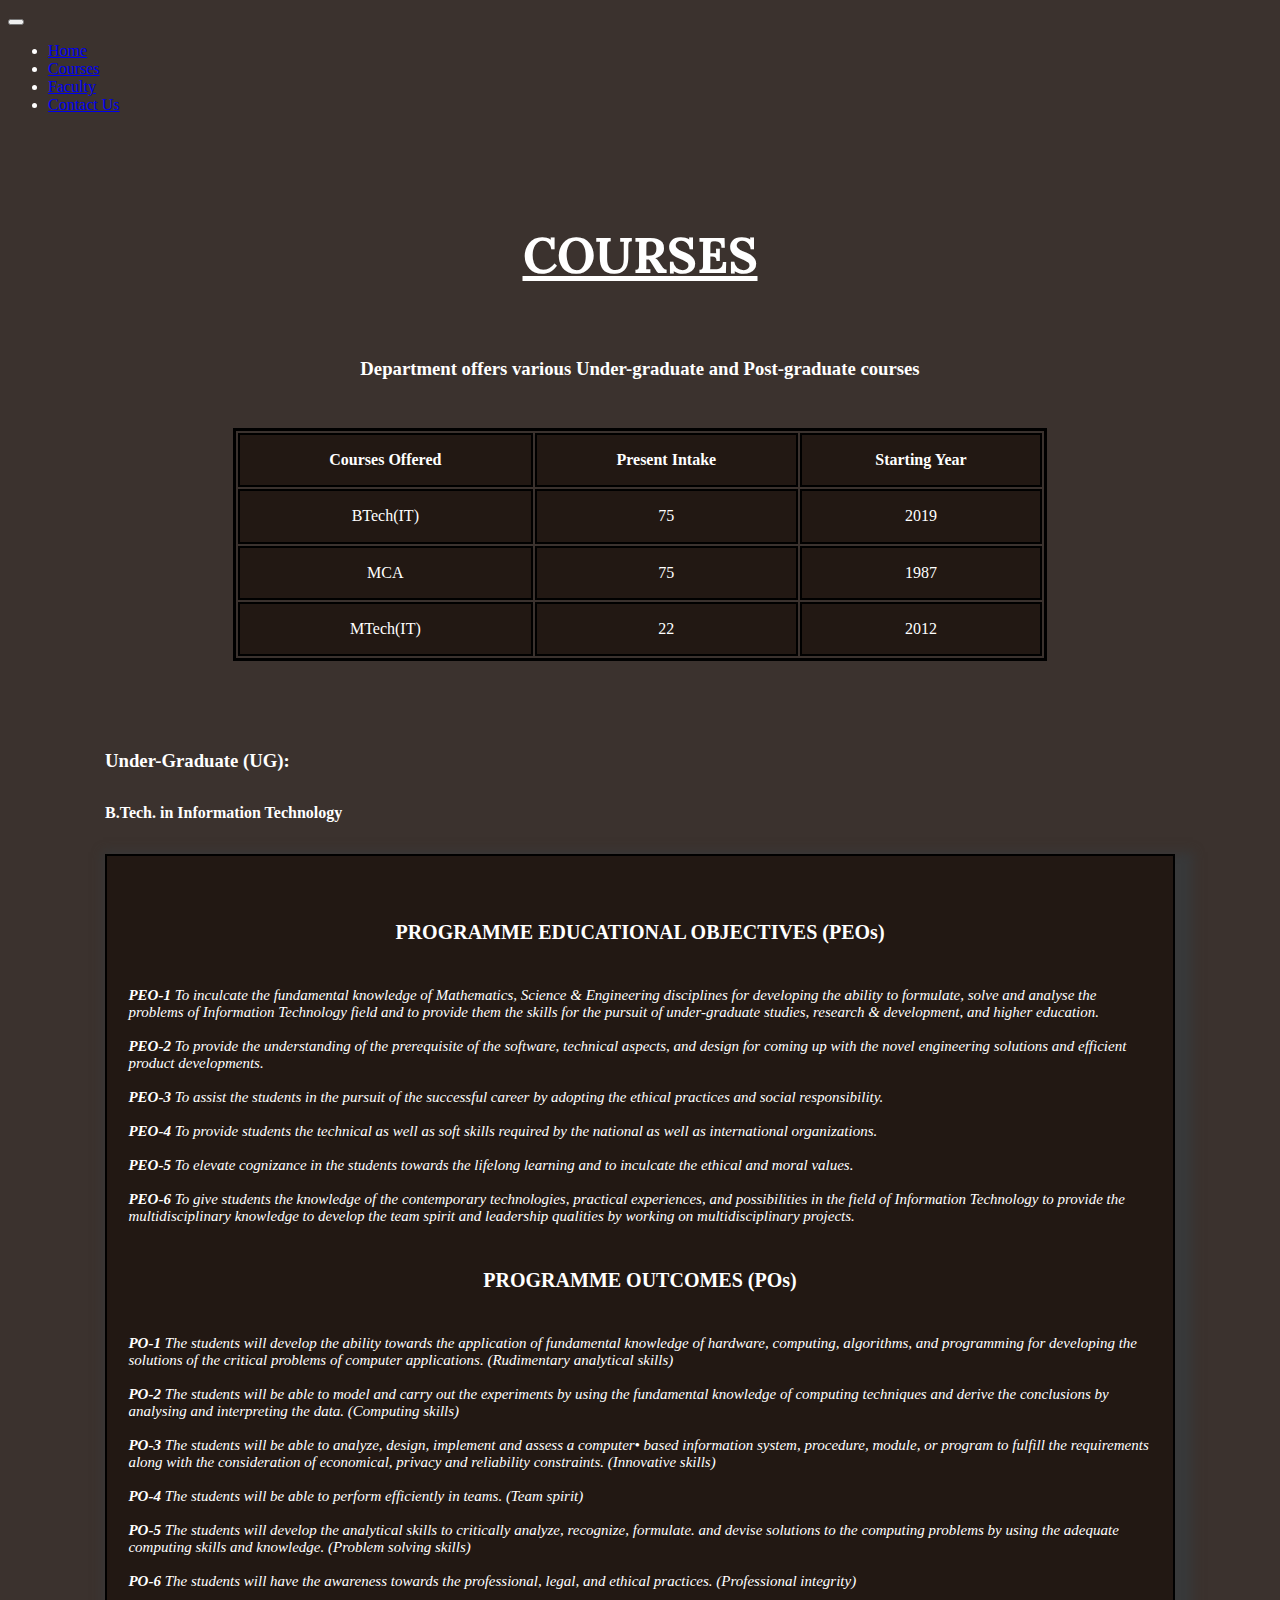
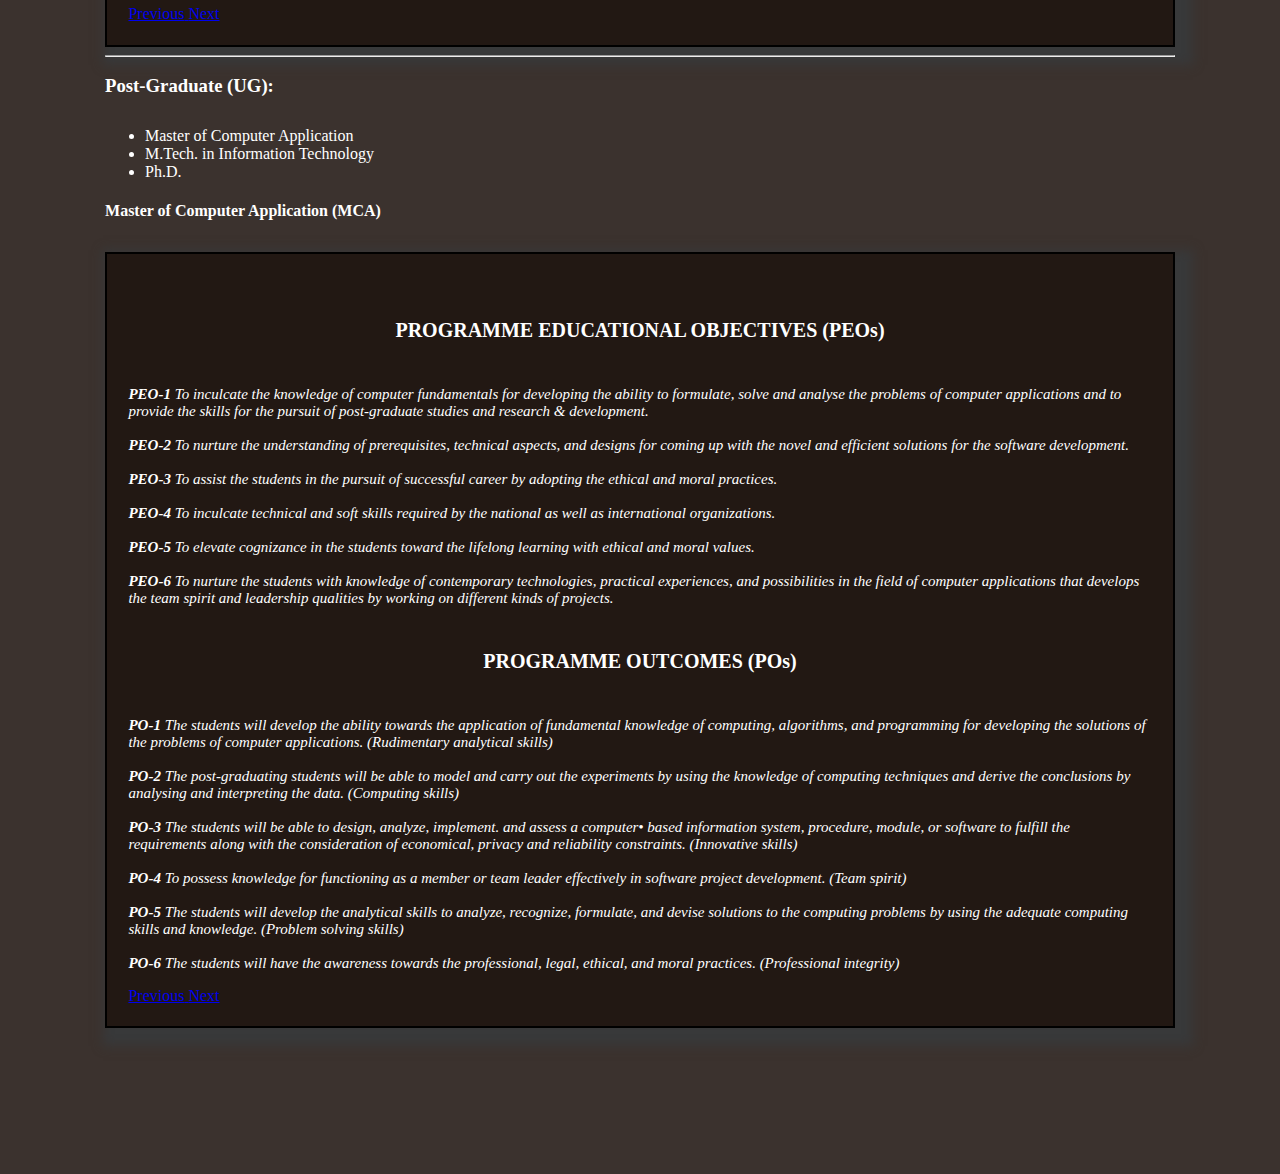
<file: courses.html>
<!DOCTYPE html>
<html lang="en">

<head>
    <meta charset="UTF-8">
    <meta http-equiv="X-UA-Compatible" content="IE=edge">
    <meta name="viewport" content="width=device-width, initial-scale=1.0">
    <title>Courses</title>
    <link rel="stylesheet" href="courses.css">
    <link rel="stylesheet" href="https://maxcdn.bootstrapcdn.com/bootstrap/4.0.0-beta/css/bootstrap.min.css"
        integrity="sha384-/Y6pD6FV/Vv2HJnA6t+vslU6fwYXjCFtcEpHbNJ0lyAFsXTsjBbfaDjzALeQsN6M" crossorigin="anonymous">
    <script src="https://code.jquery.com/jquery-3.2.1.slim.min.js"
        integrity="sha384-KJ3o2DKtIkvYIK3UENzmM7KCkRr/rE9/Qpg6aAZGJwFDMVNA/GpGFF93hXpG5KkN"
        crossorigin="anonymous"></script>
    <script src="https://maxcdn.bootstrapcdn.com/bootstrap/4.0.0-beta/js/bootstrap.min.js"
        integrity="sha384-h0AbiXch4ZDo7tp9hKZ4TsHbi047NrKGLO3SEJAg45jXxnGIfYzk4Si90RDIqNm1"
        crossorigin="anonymous"></script>
    <script src="https://cdnjs.cloudflare.com/ajax/libs/popper.js/1.11.0/umd/popper.min.js"
        integrity="sha384-b/U6ypiBEHpOf/4+1nzFpr53nxSS+GLCkfwBdFNTxtclqqenISfwAzpKaMNFNmj4"
        crossorigin="anonymous"></script>
    <!-- Favicon-->
    <link rel="icon" type="image/x-icon" href="assets/favicon.ico" />
</head>

<body>

    <section id="nav">
        <nav class="navbar navbar-full navbar-expand-sm navbar-dark bg-dark text-bright">

            <button class="navbar-toggler" type="button" data-toggle="collapse" data-target="#navbarNav"
                aria-controls="navbarNav" aria-expanded="false" aria-label="Toggle navigation">
                <span class="navbar-toggler-icon"></span>
            </button>

            <div class="collapse navbar-collapse" id="navbarNav">

                <ul class="navbar-nav ml-auto">
                    <li class="nav-item">
                        <a class="nav-link" href="index.html">Home</a>
                    </li>
                    <li class="nav-item">
                        <a class="nav-link" href="courses.html">Courses</a>
                    </li>
                    <li class="nav-item">
                        <a class="nav-link" href="Faculty.html">Faculty</a>
                    </li>
                    <li class="nav-item">
                        <a class="nav-link" href="contact.html">Contact Us</a>
                    </li>
                </ul>
            </div>
        </nav>
    </section>
    <section id="content">
    <h1><u>COURSES</u></h1><br>
    <h3>Department offers various Under-graduate and Post-graduate courses</h3><br>
    <center>
        <table cellspacing="2px">
            <tr>
                <th>Courses Offered</th>
                <th>Present Intake</th>
                <th>Starting Year</th>
            </tr>
            <tr>
                <td>BTech(IT)</td>
                <td>75</td>
                <td>2019</td>
            </tr>
            <tr>
                <td>MCA</td>
                <td>75</td>
                <td>1987</td>
            </tr>
            <tr>
                <td>MTech(IT)</td>
                <td>22</td>
                <td>2012</td>
            </tr>
        </table>
    </center>
    <section id="content">
        <h3 class="year-head">Under-Graduate (UG):</h3>
        <h4>B.Tech. in Information Technology</h4>

        <div id="carouselExampleControls" class="carousel slide" data-ride="carousel">
            <div class="carousel-inner">

                <div class="carousel-item active program">
                    <h5>PROGRAMME EDUCATIONAL OBJECTIVES (PEOs)</h5>
                    <em>
                        <p>
                            <b>PEO-1</b> To inculcate the fundamental knowledge of Mathematics, Science &
                            Engineering
                            disciplines
                            for developing the ability to formulate, solve and analyse the problems of
                            Information
                            Technology field and to provide them the skills for the pursuit of under-graduate
                            studies,
                            research & development, and higher education.<br><br>

                            <b>PEO-2</b> To provide the understanding of the prerequisite of the software,
                            technical
                            aspects, and
                            design for coming up with the novel engineering solutions and efficient product
                            developments.<br><br>

                            <b>PEO-3</b> To assist the students in the pursuit of the successful career by
                            adopting the
                            ethical
                            practices and social responsibility.<br><br>

                            <b>PEO-4</b> To provide students the technical as well as soft skills required by
                            the
                            national as well
                            as international organizations.<br><br>
                            <b>PEO-5</b> To elevate cognizance in the students towards the lifelong learning and
                            to
                            inculcate the
                            ethical and moral values.<br><br>

                            <b>PEO-6</b> To give students the knowledge of the contemporary technologies,
                            practical
                            experiences,
                            and possibilities in the field of Information Technology to provide the
                            multidisciplinary
                            knowledge to develop the team spirit and leadership qualities by working on
                            multidisciplinary
                            projects.<br>
                        </p>

                    </em>


                </div>

                <div class="carousel-item web-d">
                    <h5>PROGRAMME OUTCOMES (POs)</h5>
                    <em>
                        <p>
                            <b>PO-1 </b>The students will develop the ability towards the application of fundamental
                            knowledge of
                            hardware, computing, algorithms, and programming for developing the solutions of the
                            critical
                            problems of computer applications. (Rudimentary analytical skills)<br><br>

                            <b>PO-2 </b>The students will be able to model and carry out the experiments by using the
                            fundamental
                            knowledge of computing techniques and derive the conclusions by analysing and interpreting
                            the
                            data. (Computing skills)<br><br>

                            <b>PO-3 </b>The students will be able to analyze, design, implement and assess a computer•
                            based
                            information system, procedure, module, or program to fulfill the requirements along with the
                            consideration of economical, privacy and reliability constraints. (Innovative
                            skills)<br><br>

                            <b>PO-4 </b>The students will be able to perform efficiently in teams. (Team spirit)<br><br>

                            <b>PO-5 </b>The students will develop the analytical skills to critically analyze,
                            recognize,
                            formulate. and devise solutions to the computing problems by using the adequate computing
                            skills
                            and knowledge. (Problem solving skills)<br><br>

                            <b>PO-6 </b>The students will have the awareness towards the professional, legal, and
                            ethical
                            practices. (Professional integrity)<br>

                        </p>

                    </em>

                </div>

                <a class="carousel-control-prev" href="#carouselExampleControls" role="button" data-slide="prev">
                    <span class="carousel-control-prev-icon" aria-hidden="true"></span>
                    <span class="sr-only">Previous</span>
                </a>
                <a class="carousel-control-next" href="#carouselExampleControls" role="button" data-slide="next">
                    <span class="carousel-control-next-icon" aria-hidden="true"></span>
                    <span class="sr-only">Next</span>
                </a>

            </div>



            <hr>
            <h3 class="year-head">Post-Graduate (UG):</h3>
            <ul>
                <li>Master of Computer Application</li>
                <li>M.Tech. in Information Technology</li>
                <li>Ph.D.</li>
            </ul>

            <h4>Master of Computer Application (MCA)</h4>


            <div id="carouselExampleControls2" class="carousel slide" data-ride="carousel">
                <div class="carousel-inner">

                    <div class="carousel-item active program">
                        <h5>PROGRAMME EDUCATIONAL OBJECTIVES (PEOs)</h5>
                        <em>
                            <p>
                                <b>PEO-1</b> To inculcate the knowledge of computer fundamentals for developing the
                                ability to
                                formulate, solve and analyse the problems of computer applications and to provide the
                                skills for
                                the pursuit of post-graduate studies and research & development.<br><br>

                                <b>PEO-2</b> To nurture the understanding of prerequisites, technical aspects, and
                                designs for coming
                                up with the novel and efficient solutions for the software development.<br><br>

                                <b>PEO-3</b> To assist the students in the pursuit of successful career by adopting the
                                ethical and
                                moral practices.<br><br>

                                <b>PEO-4</b> To inculcate technical and soft skills required by the national as well as
                                international
                                organizations.<br><br>

                                <b>PEO-5</b> To elevate cognizance in the students toward the lifelong learning with
                                ethical and moral
                                values.<br><br>

                                <b>PEO-6</b> To nurture the students with knowledge of contemporary technologies,
                                practical
                                experiences, and possibilities in the field of computer applications that develops the
                                team
                                spirit and leadership qualities by working on different kinds of projects.<br>
                            </p>

                        </em>


                    </div>

                    <div class="carousel-item web-d">
                        <h5>PROGRAMME OUTCOMES (POs)</h5>
                        <em>
                            <p>
                                <b>PO-1</b> The students will develop the ability towards the application of fundamental
                                knowledge of
                                computing, algorithms, and programming for developing the solutions of the problems of
                                computer
                                applications. (Rudimentary analytical skills)<br><br>

                                <b>PO-2</b> The post-graduating students will be able to model and carry out the
                                experiments by using
                                the knowledge of computing techniques and derive the conclusions by analysing and
                                interpreting
                                the data. (Computing skills)<br><br>

                                <b>PO-3</b> The students will be able to design, analyze, implement. and assess a
                                computer• based
                                information system, procedure, module, or software to fulfill the requirements along
                                with the
                                consideration of economical, privacy and reliability constraints. (Innovative
                                skills)<br><br>

                                <b>PO-4</b> To possess knowledge for functioning as a member or team leader effectively
                                in software
                                project development. (Team spirit)<br><br>

                                <b>PO-5</b> The students will develop the analytical skills to analyze, recognize,
                                formulate, and
                                devise solutions to the computing problems by using the adequate computing skills and
                                knowledge.
                                (Problem solving skills)<br><br>

                                <b>PO-6</b> The students will have the awareness towards the professional, legal,
                                ethical, and moral
                                practices. (Professional integrity)<br>


                            </p>

                        </em>

                    </div>

                    <a class="carousel-control-prev" href="#carouselExampleControls2" role="button" data-slide="prev">
                        <span class="carousel-control-prev-icon" aria-hidden="true"></span>
                        <span class="sr-only">Previous</span>
                    </a>
                    <a class="carousel-control-next" href="#carouselExampleControls2" role="button" data-slide="next">
                        <span class="carousel-control-next-icon" aria-hidden="true"></span>
                        <span class="sr-only">Next</span>
                    </a>

                </div>
            </div>

    </section>
    </section>
</body>

</html>
</file>
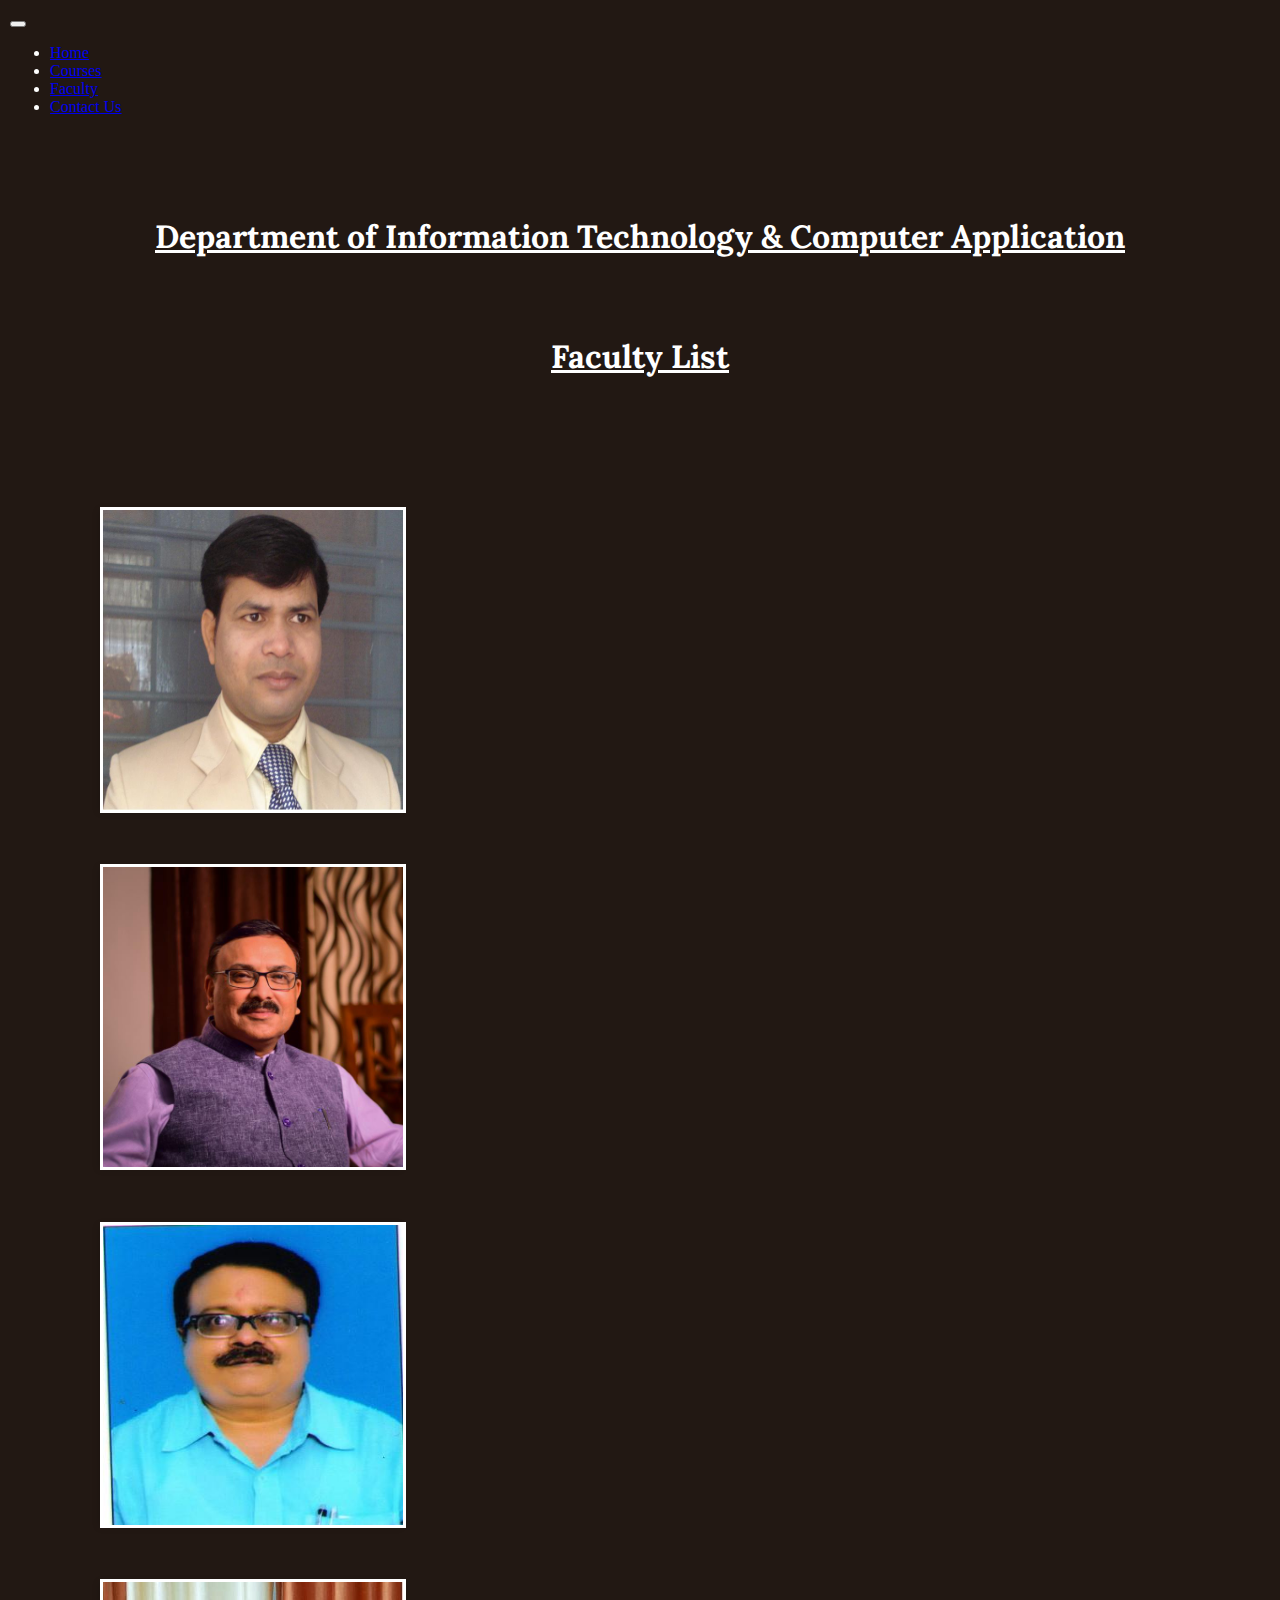
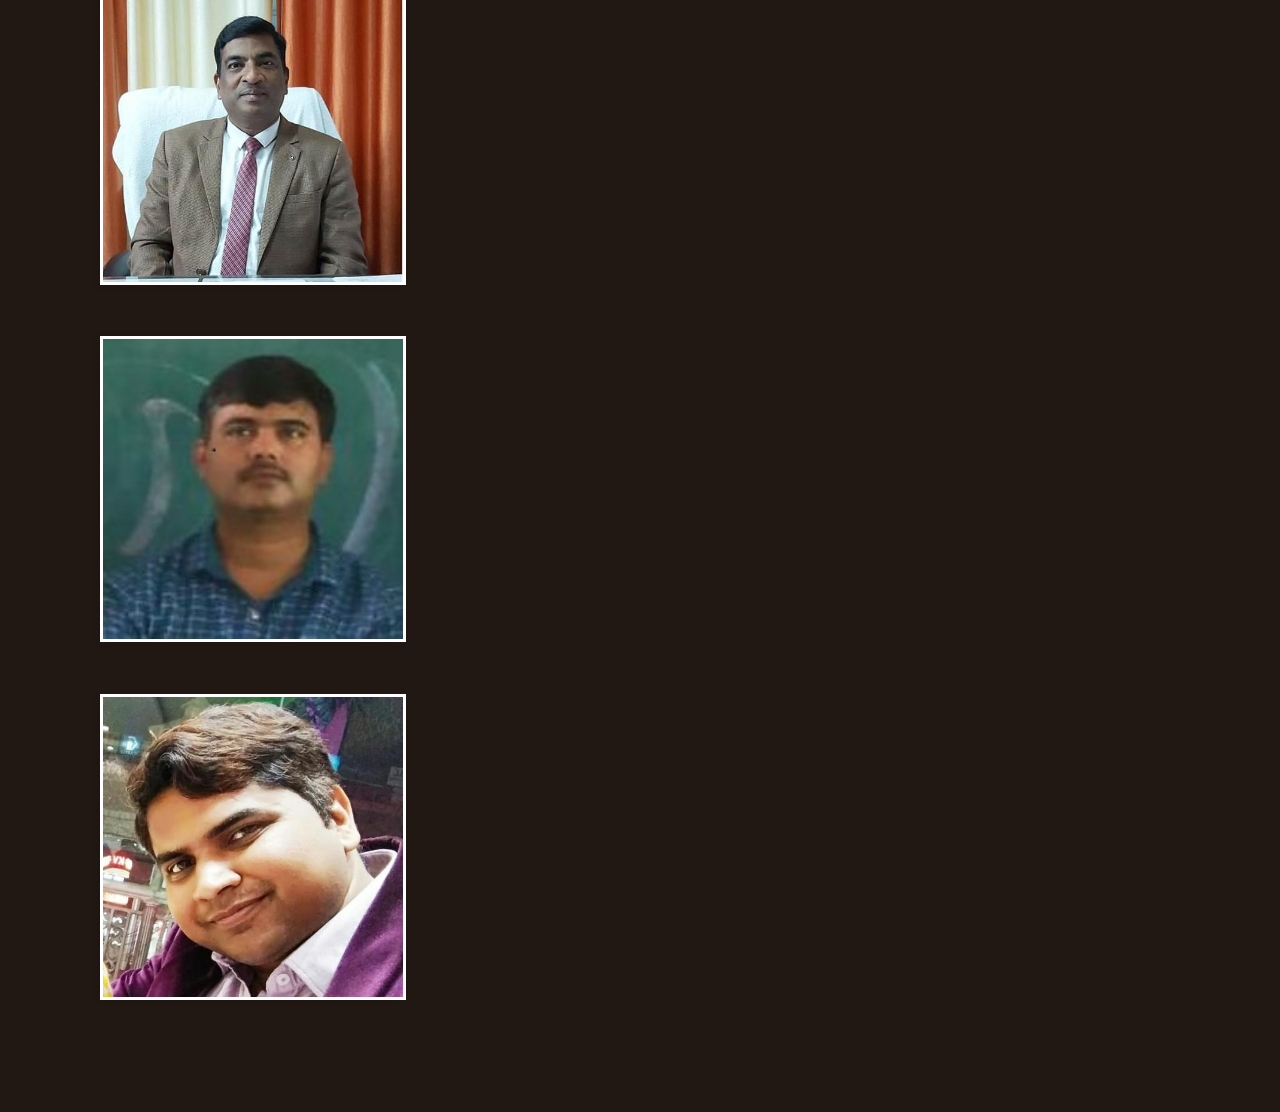
<file: Faculty.html>
<!DOCTYPE html>
<html lang="en">

<head>
  <meta charset="UTF-8">
  <meta http-equiv="X-UA-Compatible" content="IE=edge">
  <meta name="viewport" content="width=device-width, initial-scale=1.0">
  <title>Faculty</title>
  <link rel="stylesheet" href="Faculty.css">
  <link rel="stylesheet" href="https://maxcdn.bootstrapcdn.com/bootstrap/4.0.0-beta/css/bootstrap.min.css"
    integrity="sha384-/Y6pD6FV/Vv2HJnA6t+vslU6fwYXjCFtcEpHbNJ0lyAFsXTsjBbfaDjzALeQsN6M" crossorigin="anonymous">
  <script src="https://code.jquery.com/jquery-3.2.1.slim.min.js"
    integrity="sha384-KJ3o2DKtIkvYIK3UENzmM7KCkRr/rE9/Qpg6aAZGJwFDMVNA/GpGFF93hXpG5KkN"
    crossorigin="anonymous"></script>
  <script src="https://maxcdn.bootstrapcdn.com/bootstrap/4.0.0-beta/js/bootstrap.min.js"
    integrity="sha384-h0AbiXch4ZDo7tp9hKZ4TsHbi047NrKGLO3SEJAg45jXxnGIfYzk4Si90RDIqNm1"
    crossorigin="anonymous"></script>
  <script src="https://cdnjs.cloudflare.com/ajax/libs/popper.js/1.11.0/umd/popper.min.js"
    integrity="sha384-b/U6ypiBEHpOf/4+1nzFpr53nxSS+GLCkfwBdFNTxtclqqenISfwAzpKaMNFNmj4"
    crossorigin="anonymous"></script>
  <!-- Favicon-->
  <link rel="icon" type="image/x-icon" href="assets/favicon.ico" />
</head>

<body>

  <section id="nav">
    <nav class="navbar navbar-full navbar-expand-sm navbar-dark bg-dark text-bright">

        <button class="navbar-toggler" type="button" data-toggle="collapse" data-target="#navbarNav"
            aria-controls="navbarNav" aria-expanded="false" aria-label="Toggle navigation">
            <span class="navbar-toggler-icon"></span>
        </button>

        <div class="collapse navbar-collapse" id="navbarNav">

            <ul class="navbar-nav ml-auto">
                <li class="nav-item">
                    <a class="nav-link" href="index.html">Home</a>
                </li>
                <li class="nav-item">
                    <a class="nav-link" href="courses.html">Courses</a>
                </li>
                <li class="nav-item">
                    <a class="nav-link" href="Faculty.html">Faculty</a>
                </li>
                <li class="nav-item">
                    <a class="nav-link" href="contact.html">Contact Us</a>
                </li>
            </ul>
        </div>
    </nav>
</section>
<section id="content">
  <h1><u>Department of Information Technology & Computer Application</u></h1>
  <br>
  <br>
  <h1><u>Faculty List</u></h1>
  <div class="container-fluid">

    <div class="row">

      <div class="cols col-lg-3 col-md-5">
        <div class="flip-card">
          <div class=" flip-card-inner">
            <div class="flip-card-front">
              <img src="assets/images/ShivaPrakash.jpeg" alt="Avatar">
            </div>
            <div class="flip-card-back">
              <h2>Shiva Prakash</h2>
              <p>(Professor & Head)</p>
              <h3>Qualification</h3>
              <p>Ph.D.</p>
              <h3>Email ID</h3>
              <p>shiva_pkec@yahoo.com, spitca@mmmmut.ac.in</p>
            </div>
          </div>
        </div>
      </div>

      <div class="cols col-lg-3 col-md-5">
        <div class="flip-card">
          <div class="flip-card-inner">
            <div class="flip-card-front">
              <img src="assets/images/SarvpalSingh.jpg" alt="Avatar">
            </div>
            <div class="flip-card-back">
              <h2>Sarvpal Singh</h2>
              <p>(Professor)</p>
              <h3>Qualification</h3>
              <p> Ph.D.</p>
              <h3>Email ID </h3>
              <p>singh_sarvpal@yahoo.com</p>
            </div>
          </div>
        </div>
      </div>

      <div class="cols col-lg-3 col-md-5">
        <div class="flip-card">
          <div class="flip-card-inner">
            <div class="flip-card-front">
              <img src="assets/images/UmeshChandraJaiswal.jpg" alt="Avatar">
            </div>
            <div class="flip-card-back">
              <h2>Umesh Chandra Jaiswal</h2>
              <p>(Professor)</p>
              <h3>Qualification</h3>
              <p>Ph.D.(CSE),MTech(CSE, IITD), BE(CSE)</p>
              <h3>Email ID</h3>
              <p>ucj_jaiswal@yahoo.com</p>
            </div>
          </div>
        </div>
      </div>

      <div class="cols col-lg-3 col-md-5">
        <div class="flip-card">
          <div class="flip-card-inner">
            <div class="flip-card-front">
              <img src="assets/images/ds_singh.jpg" alt="Avatar">
            </div>
            <div class="flip-card-back">
              <h2>D.S.Singh</h2>
              <p>(Associate Professor)</p>
              <h3>Qualification</h3>
              <p>Ph.D.</p>
              <h3>Email ID</h3>
              <p>dssitca@mmmut.ac.in, dss_mec@yahoo.co.in</p>
            </div>
          </div>
        </div>
      </div>

      <div class="cols col-lg-3 col-md-5">
        <div class="flip-card">
          <div class="flip-card-inner">
            <div class="flip-card-front">
              <img src="assets/images/jay_prakash.jpg" alt="Avatar">
            </div>
            <div class="flip-card-back">
              <h2>Jay Prakash</h2>
              <p>(Assistant Professor)</p>
              <h3>Qualification</h3>
              <p>Ph.D.</p>
              <h3>Email ID</h3>
              <p>jpr_1998@yahoo.co.in</p>
            </div>
          </div>
        </div>
      </div>

      <div class="cols col-lg-3 col-md-5">
        <div class="flip-card">
          <div class="flip-card-inner">
            <div class="flip-card-front">
              <img src="assets/images/RK_dwivedi.jpg" alt="Avatar">
            </div>
            <div class="flip-card-back">
              <h2>R.K. Dwivedi</h2>
              <p>(Assistant Professor)</p>
              <h3>Qualification</h3>
              <p>Ph.D. (CSE, MMMUT Gorakhpur), MTech (CSE, IIT Roorkee), BE (IT, Pt RSU Raipur)</p>
              <h3>Email ID</h3>
              <p>rkditca@mmmut.ac.in</p>
            </div>
          </div>
        </div>
      </div>

    </div>
  </div>

  </div>
</section>
</body>

</html>
</file>
<file: courses.css>
@import url('https://fonts.googleapis.com/css2?family=Lora&display=swap');

body {
    text-align: center;
    color: #fff !important;
    background-color: #3b322e !important;
}

h1 {
    font-family: 'Lora', serif !important;
    font-size: 50px !important;
    text-align: center !important;
}
h3{
    text-align: center !important;
}
.year-head{
    text-align: left !important;
}
p {
    font-size: 15px;
}

h5 {
    text-align: center;
    padding: 1%;
    font-size: 20px;
    font-family: serif !important;
}

h3,
h4 {
    padding-bottom: 1%;
    font-family: serif !important;
}

/*---Navigation---*/

#nav {
    text-align: left;
    width: 100%;
    z-index: 1;
}

.navbar-brand {
    color: #fff;
}
#content{
    padding: 2%;
}
table {
    text-align: center;
    border: 3px solid black;
    height: 50%;
    width: 70%;
}

th,
td,
tr {
    text-align: center !important;
    border: 2px solid black;
    padding: 2%;
    background-color: #221813;
}

#content {
    margin: 4% 2%;
    text-align: left;
}

.carousel-inner {
    padding: 2%;
    background-color: #221813;
    box-shadow: 8px 8px 10px 10px #38393a;
    border: 2px solid black;
}

/* .carousel-item.program{
    padding: 2%;
}
.carousel-item.web-d{
    padding: 3.35%;
}
.carousel-item.communication{
    padding: 3.7%;
} */
</file>
<file: Faculty.css>
@import url('https://fonts.googleapis.com/css2?family=Lora&display=swap');


body {
  text-align: center;
  margin: 10px;
  background-color: #221813 !important;
  color: #fff !important;
}

h1,
h2,
h3 {
  font-family: 'Lora', serif !important;
}

/*---Navigation---*/

#nav {
  text-align: left;
  width: 100%;
  z-index: 1;
}

.navbar-brand {
  color: #fff;
}
#content{
  padding-top: 5%;
}
.row {
  margin: 5px 5px;
  padding: 4%;
}

.cols {
  margin: 5% 3%;
}

.flip-card {

  background-color: transparent;
  width: 300px;
  height: 300px;
  perspective: 1000px;
  /* margin: 50px 50px; */
}

.flip-card-inner {
  position: relative;
  width: 100%;
  height: 100%;
  text-align: center;
  transition: transform 0.6s;
  transform-style: preserve-3d;
  box-shadow: 0 4px 8px 0 rgba(0, 0, 0, 0.2);
}


.flip-card:hover .flip-card-inner {
  transform: rotateY(180deg);
}

.flip-card-front,
.flip-card-back {
  border: 3px solid white;
  position: absolute;
  width: 100%;
  height: 100%;
  -webkit-backface-visibility: hidden;
  backface-visibility: hidden;
}

.flip-card-front img {
  height: 100%;
  width: 100%;
}

.flip-card-front {
  background-color: #bbb;
  color: black;
}

.flip-card-back {
  padding-top: 2%;
  background-color: black;
  color: white;
  transform: rotateY(180deg);
}
</file>
